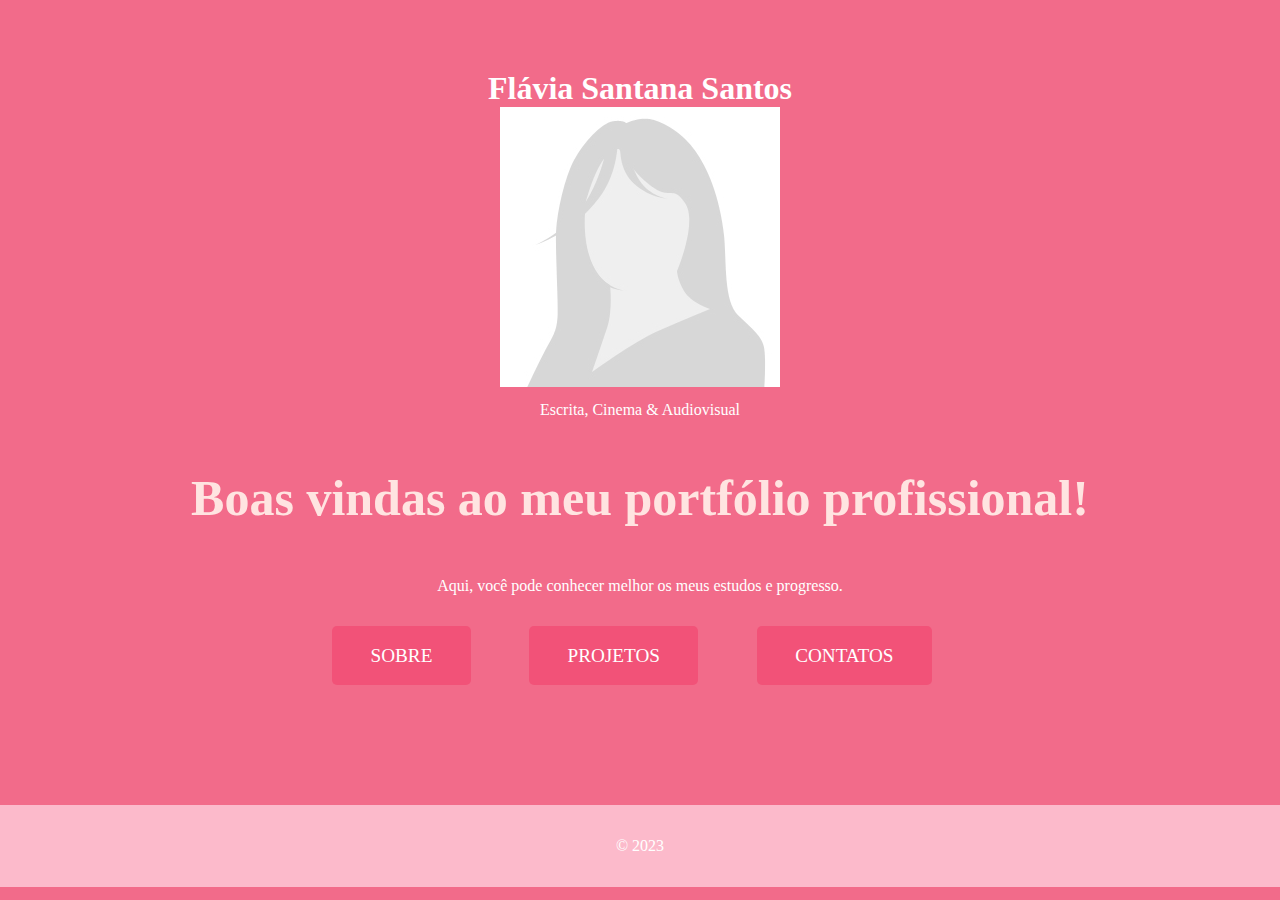
<file: index.html>
<!DOCTYPE html>
<html lang="en">
<head>
    <meta charset="UTF-8">
    <meta name="viewport" content="width=device-width, initial-scale=1.0">
    <link rel="stylesheet" href="estilo.css">
    <title>Meu Portfólio</title>
</head>
<header>
   <body>
        <h1>Flávia Santana Santos</h1>
        <img src="loremipsum.jpg" alt="foto">
        <p>Escrita, Cinema & Audiovisual</p>
        <h3>Boas vindas ao meu portfólio profissional!</h3>
        <p2>Aqui, você pode conhecer melhor os meus estudos e progresso.</p2>

        <nav>
            <ul>
                <li><a href="sobre.html">SOBRE</a></li>
                <li><a href="projetos.html">PROJETOS</a></li>
                <li><a href="contato.html">CONTATOS</a></li>
            </ul>
        </nav>
</header>
</br>
        <footer>
            <p>&copy; 2023</p>
        </footer>
    </body>
</html>
</file>
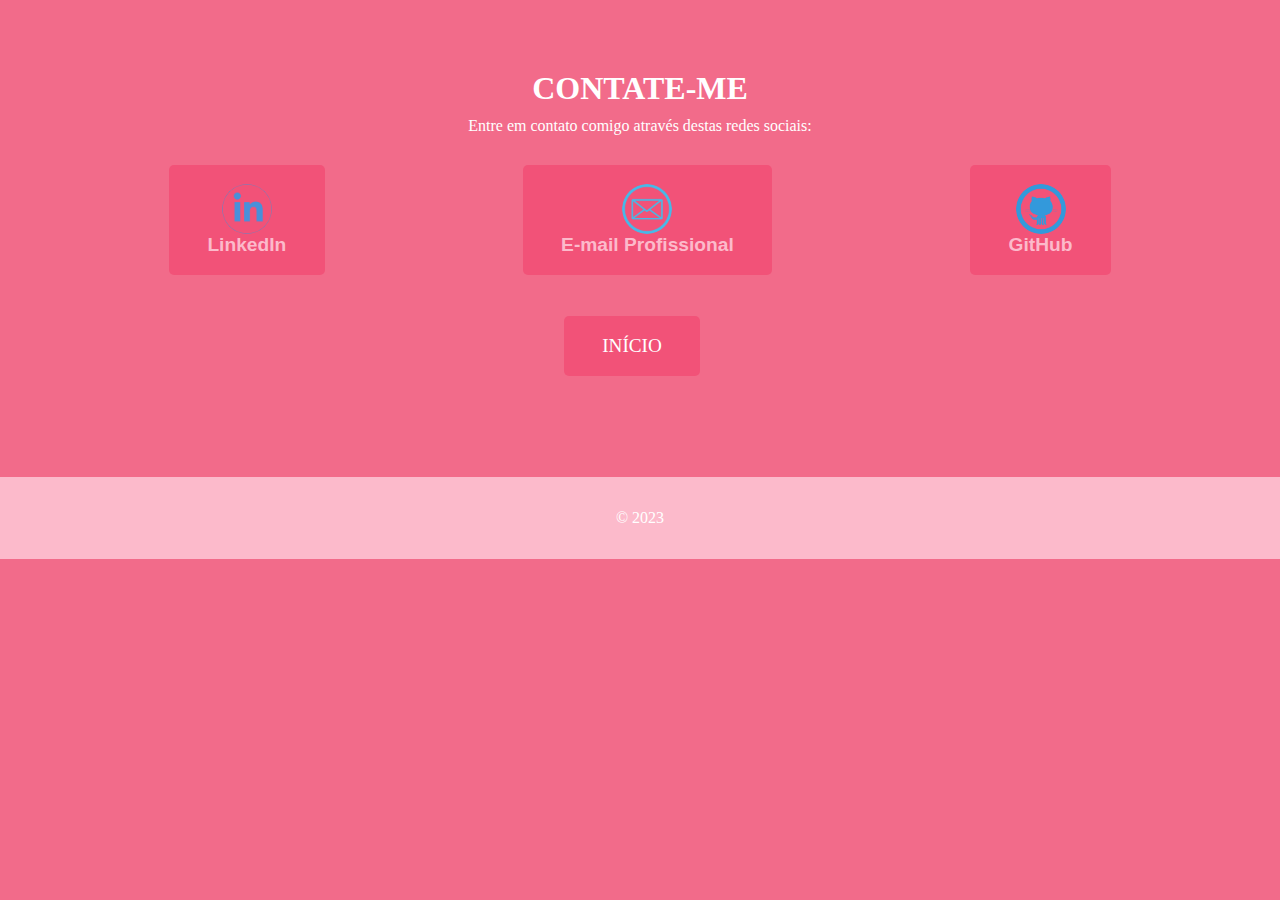
<file: contato.html>
<!DOCTYPE html>
<html lang="en">
<head>
    <meta charset="UTF-8">
    <meta name="viewport" content="width=device-width, initial-scale=1.0">
    <link rel="stylesheet" href="estilo.css">
    <title>Contate-me - Meu Portfólio</title>
</head>
<body>

    <header>
        <h1>CONTATE-ME</h1>
        <p>Entre em contato comigo através destas redes sociais:</p>

    <section class="redes-sociais">
        <a class="rede-social" href="#">
            <img class="icone-rede-social" src="linkedin.png" alt="fotinho">
            <span>LinkedIn</span>
        </a>
        
        <a class="rede-social" href="#">
            <img class="icone-rede-social" src="email.png" alt="fotinho">
            <span>E-mail Profissional</span>
        </a>
        
        <a class="rede-social" href="#">
            <img class="icone-rede-social" src="github.png" alt="fotinho">
            <span>GitHub</span>
        </a>        
    </section>

    <nav>
        <ul>
            <li><a href="index.html">INÍCIO</a></li>
        </ul>
    </nav>
</header>
    <footer>
        <p>&copy; 2023</p>
    </footer>

</body>
</html>
</file>
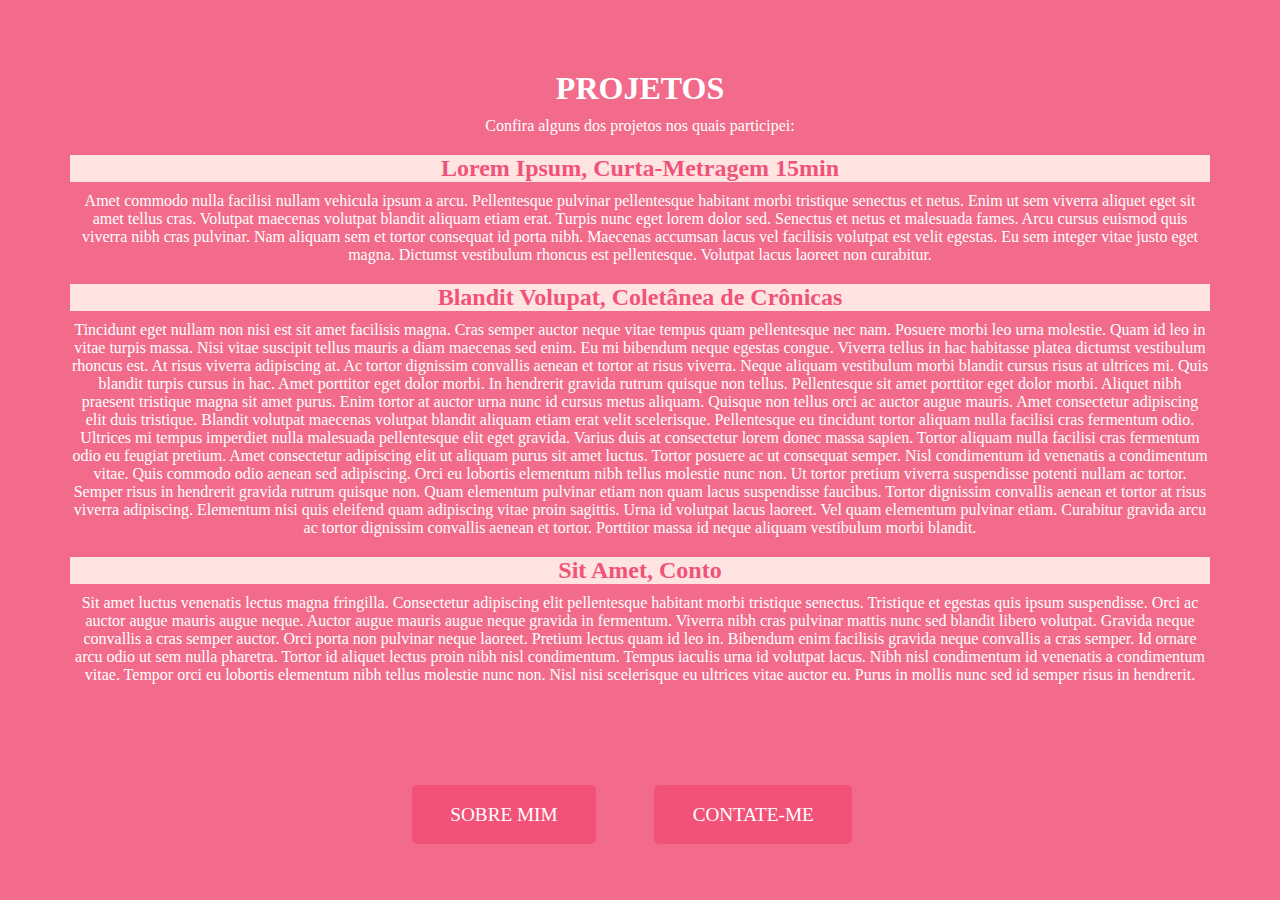
<file: projetos.html>
<!DOCTYPE html>
<html lang="en">
<head>
    <meta charset="UTF-8">
    <meta name="viewport" content="width=device-width, initial-scale=1.0">
    <title>Projetos - Meu Portfólio</title>
    <link rel="stylesheet" href="estilo.css">
</head>
<body>
    <header>
        <h1>PROJETOS</h1>
        <p>Confira alguns dos projetos nos quais participei:</p>

        <section class="projeto">
            <h2>Lorem Ipsum, Curta-Metragem 15min</h2>
            <p>Amet commodo nulla facilisi nullam vehicula ipsum a arcu. Pellentesque pulvinar pellentesque habitant morbi tristique senectus et netus. Enim ut sem viverra aliquet eget sit amet tellus cras. Volutpat maecenas volutpat blandit aliquam etiam erat. Turpis nunc eget lorem dolor sed. Senectus et netus et malesuada fames. Arcu cursus euismod quis viverra nibh cras pulvinar. Nam aliquam sem et tortor consequat id porta nibh. Maecenas accumsan lacus vel facilisis volutpat est velit egestas. Eu sem integer vitae justo eget magna. Dictumst vestibulum rhoncus est pellentesque. Volutpat lacus laoreet non curabitur.</p>
        </section>

        <section class="projeto">
            <h2>Blandit Volupat, Coletânea de Crônicas</h2>
            <p>Tincidunt eget nullam non nisi est sit amet facilisis magna. Cras semper auctor neque vitae tempus quam pellentesque nec nam. Posuere morbi leo urna molestie. Quam id leo in vitae turpis massa. Nisi vitae suscipit tellus mauris a diam maecenas sed enim. Eu mi bibendum neque egestas congue. Viverra tellus in hac habitasse platea dictumst vestibulum rhoncus est. At risus viverra adipiscing at. Ac tortor dignissim convallis aenean et tortor at risus viverra. Neque aliquam vestibulum morbi blandit cursus risus at ultrices mi. Quis blandit turpis cursus in hac. Amet porttitor eget dolor morbi. In hendrerit gravida rutrum quisque non tellus. Pellentesque sit amet porttitor eget dolor morbi. Aliquet nibh praesent tristique magna sit amet purus. Enim tortor at auctor urna nunc id cursus metus aliquam. Quisque non tellus orci ac auctor augue mauris. Amet consectetur adipiscing elit duis tristique.

                Blandit volutpat maecenas volutpat blandit aliquam etiam erat velit scelerisque. Pellentesque eu tincidunt tortor aliquam nulla facilisi cras fermentum odio. Ultrices mi tempus imperdiet nulla malesuada pellentesque elit eget gravida. Varius duis at consectetur lorem donec massa sapien. Tortor aliquam nulla facilisi cras fermentum odio eu feugiat pretium. Amet consectetur adipiscing elit ut aliquam purus sit amet luctus. Tortor posuere ac ut consequat semper. Nisl condimentum id venenatis a condimentum vitae. Quis commodo odio aenean sed adipiscing. Orci eu lobortis elementum nibh tellus molestie nunc non. Ut tortor pretium viverra suspendisse potenti nullam ac tortor. Semper risus in hendrerit gravida rutrum quisque non. Quam elementum pulvinar etiam non quam lacus suspendisse faucibus. Tortor dignissim convallis aenean et tortor at risus viverra adipiscing. Elementum nisi quis eleifend quam adipiscing vitae proin sagittis. Urna id volutpat lacus laoreet. Vel quam elementum pulvinar etiam. Curabitur gravida arcu ac tortor dignissim convallis aenean et tortor. Porttitor massa id neque aliquam vestibulum morbi blandit.</p>
        </section>

        <section class="projeto">
            <h2>Sit Amet, Conto</h2>
            <p>Sit amet luctus venenatis lectus magna fringilla. Consectetur adipiscing elit pellentesque habitant morbi tristique senectus. Tristique et egestas quis ipsum suspendisse. Orci ac auctor augue mauris augue neque. Auctor augue mauris augue neque gravida in fermentum. Viverra nibh cras pulvinar mattis nunc sed blandit libero volutpat. Gravida neque convallis a cras semper auctor. Orci porta non pulvinar neque laoreet. Pretium lectus quam id leo in. Bibendum enim facilisis gravida neque convallis a cras semper. Id ornare arcu odio ut sem nulla pharetra. Tortor id aliquet lectus proin nibh nisl condimentum. Tempus iaculis urna id volutpat lacus. Nibh nisl condimentum id venenatis a condimentum vitae. Tempor orci eu lobortis elementum nibh tellus molestie nunc non. Nisl nisi scelerisque eu ultrices vitae auctor eu. Purus in mollis nunc sed id semper risus in hendrerit.</p>
        </section>
    </header>

    <nav>
        <ul>
            <li><a href="sobre.html">SOBRE MIM</a></li>
            <li><a href="contato.html">CONTATE-ME</a></li>
        </ul>
    </nav>

</body>
</html>
</file>
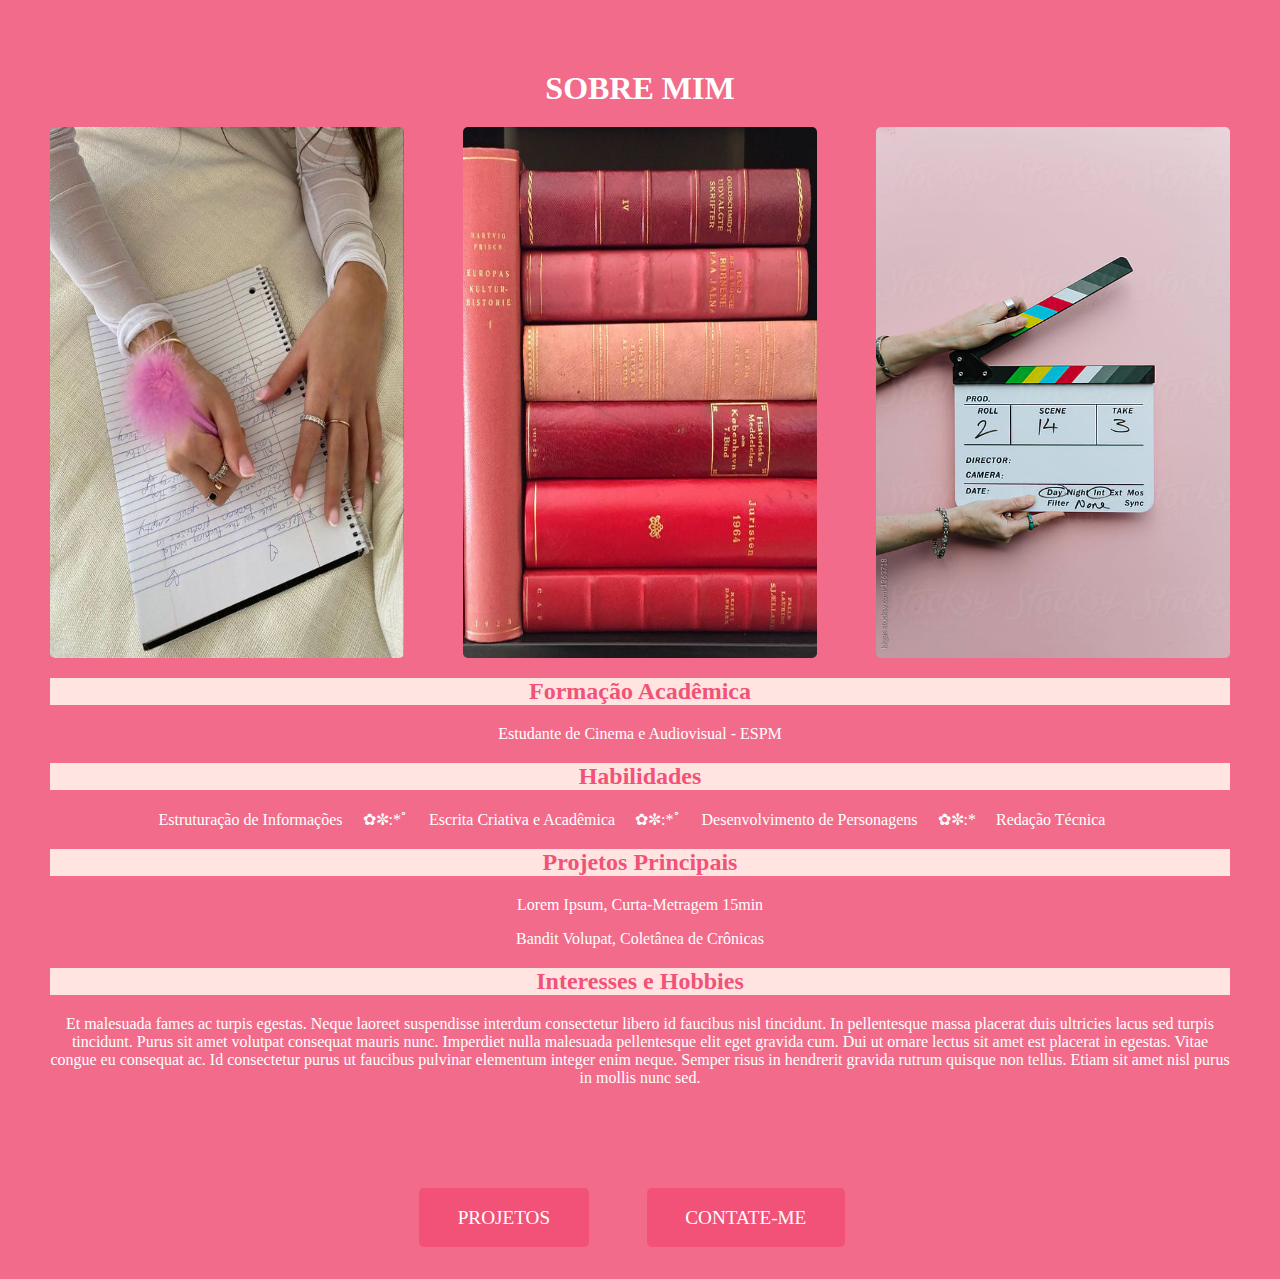
<file: sobre.html>
<!DOCTYPE html>
<html lang="en">
<head>
    <meta charset="UTF-8">
    <meta name="viewport" content="width=device-width, initial-scale=1.0">
    <title>Sobre Mim - Meu Portfólio</title>
    <link rel="stylesheet" href="estilo.css">
</head>
<body>



    <header>
        <h1>SOBRE MIM</h1>
        
        <section class="fotos">
            <img src="escrita.jpg" alt="Foto 1">
            <img src="livros.jpg" alt="Foto 2">
            <img src="claquete.jpg" alt="Foto 3">
        </section>


        <section class="formacao">
            <h2>Formação Acadêmica</h2>
            <p>Estudante de Cinema e Audiovisual - ESPM</p>
        </section>
    
        <section class="habilidades">
            <h2>Habilidades</h2>
            <ul>
                <li>Estruturação de Informações</li>
                <li>✿✼:*ﾟ</li>
                <li>Escrita Criativa e Acadêmica</li>
                <li>✿✼:*ﾟ</li>
                <li>Desenvolvimento de Personagens</li>
                <li>✿✼:*</li>
                <li>Redação Técnica</li>
            </ul>
        </section>
    
        <section class="projetos">
            <h2>Projetos Principais</h2>
            <p>Lorem Ipsum, Curta-Metragem 15min</p>
            <p>Bandit Volupat, Coletânea de Crônicas</p>
        </section>
    
        <section class="interesses">
            <h2>Interesses e Hobbies</h2>
            <p>Et malesuada fames ac turpis egestas. Neque laoreet suspendisse interdum consectetur libero id faucibus nisl tincidunt. In pellentesque massa placerat duis ultricies lacus sed turpis tincidunt. Purus sit amet volutpat consequat mauris nunc. Imperdiet nulla malesuada pellentesque elit eget gravida cum. Dui ut ornare lectus sit amet est placerat in egestas. Vitae congue eu consequat ac. Id consectetur purus ut faucibus pulvinar elementum integer enim neque. Semper risus in hendrerit gravida rutrum quisque non tellus. Etiam sit amet nisl purus in mollis nunc sed.</p>
        </section>

    </header>

    <nav>
        <ul>
            <li><a href="projetos.html">PROJETOS</a></li>
            <li><a href="contato.html">CONTATE-ME</a></li>
        </ul>
    </nav>

</body>
</html>
</file>
<file: estilo.css>
html, body {
font-family: Cambria, Cochin, Georgia, Times, 'Times New Roman', serif;
margin: 0;
padding: 0;
background-color: #f26b8a;
color: #fff;;
}

header {
background-color: #f26b8a;
color: white;
text-align: center;
padding: 50px;
}

nav {
text-align: center;
margin: 50px;
}

ul {
list-style: none;
padding: 0;
margin: 0;
}

li {
display: inline;
margin-right: 1em;
}

a {
text-decoration: none;
font-size: 1.2em;
padding: 1em 2em;
margin: 1em;
cursor: pointer;
background-color: #f25278;
color: white;
border: none;
border-radius: 5px;
transition: background-color 0.3s ease;
}

a:hover {
background-color: #f25278;
}

footer {
text-align: center;
padding: 1em 0;
background-color: #fcbacb;
color: white;
}

.fotos {
    display: flex;
    justify-content: space-between;
    margin: 20px 0;
}

.fotos img {
    width: 30%; /* Ajuste conforme necessário */
    border-radius: 5px;
}

header, section {
    text-align: center;
    margin: 20px 0;
}

h2 {
    color: #f25278;
    background-color: #ffe4e1;
}

h3 {
    color: #ffe4e1;
    font-size: 50px;
}

.informacoes-pessoais {
    display: flex;
    justify-content: center;
    align-items: center;
}

.foto img {
    border-radius: 50%;
    width: 100px; /* Ajuste conforme necessário */
}

.detalhes {
    margin-left: 20px;
}

header h1 {
    margin: 0;
}

header p {
    margin-top: 10px;
}

.projeto {
    margin: 20px;
}

.projeto img {
    max-width: 100%;
    border-radius: 10px;
}

.projeto h2 {
    color: #f25278;
    background-color: #ffe4e1;
    margin: 10px 0;
}

.redes-sociais {
    display: flex;
    justify-content: center;
    margin: 20px;
}

.social-link {
    margin: 0 20px;
    text-decoration: none;
    color: #333;
    display: flex;
    flex-direction: column;
    align-items: center;
}

.social-link img {
    width: 50px; 
    border-radius: 50%;
}

span {
font-family: 'Trebuchet MS', 'Lucida Sans Unicode', 'Lucida Grande', 'Lucida Sans', Arial, sans-serif;
color: #fcbacb;
font-weight: bold;
}

.icone-rede-social {
    width: 50px;
    height: 50px;
    border-radius: 50%;
    display: block;
    margin: 0 auto;
}

.redes-sociais {
    display: flex;
    justify-content: space-around;
    margin-top: 20px;
}

.rede-social {
    text-align: center;
    margin: 10px;
}
</file>
